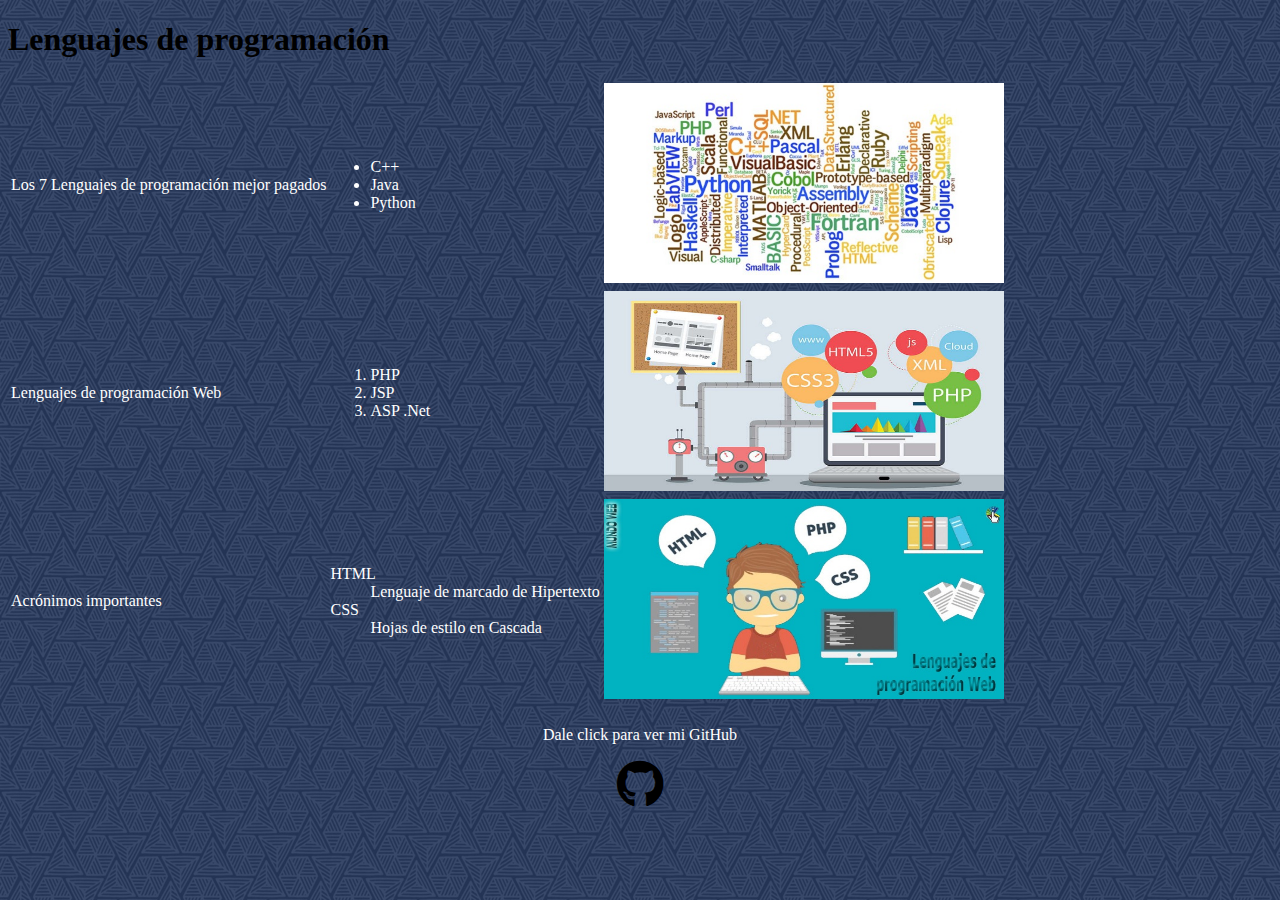
<file: index.html>
<!DOCTYPE html>
<html lang="en">
<head>
    <meta charset="UTF-8">
    <meta name="viewport" content="width=device-width, initial-scale=1.0">
    <title>Practica 3</title>
    <link rel="stylesheet" href="https://cdnjs.cloudflare.com/ajax/libs/font-awesome/5.15.3/css/all.min.css">
    <style>
        table {
            color: white;
        }
        .footer {
            text-align: center;
            margin-top: 20px;
        }
        .footer a {
            color: black;
        }
        .footer p {
            color:  white;
        }
    </style>
</head>
<body background="fondo.jpg">
    <font face="Century Gothic" size="3" color="black">
    <h1>Lenguajes de programación</h1>
    </font>
    
    <table>
        <tr>
            <td>Los 7 Lenguajes de programación mejor pagados</td>
            <td>
                <ul>
                    <li>C++</li>
                    <li>Java</li>
                    <li>Python</li>
                </ul>
            </td>
            <td>
                <img src="imagen1.jpg" width="400" height="200" alt="Alt Tex" />
            </td>
        </tr>
        <tr>
            <td>Lenguajes de programación Web</td>
            <td>
                <ol>
                    <li>PHP</li>
                    <li>JSP</li>
                    <li>ASP .Net</li>
                </ol>
            </td>
            <td>
                <img src="imagen2.jpg" width="400" height="200" alt="Alt Tex" />
            </td>
        </tr>
        <tr>
            <td>Acrónimos importantes</td>
            <td>
               <dl>
                <dt>HTML</dt>
                <dd>Lenguaje de marcado de Hipertexto</dd>
                <dt>CSS</dt>
                <dd>Hojas de estilo en Cascada</dd>
               </dl>
            </td>
            <td>
                <img src="imagen3.jpg" width="400" height="200" alt="Alt Tex" />
            </td>
        </tr>   
    </table>
    <div class="footer">
        <p>Dale click para ver mi GitHub</p>
        <a href="https://github.com/JaredUNACH/Practica3" target="_blank"><i class="fab fa-github fa-3x"></i></a>
    </div>
</body>
</html>
</file>
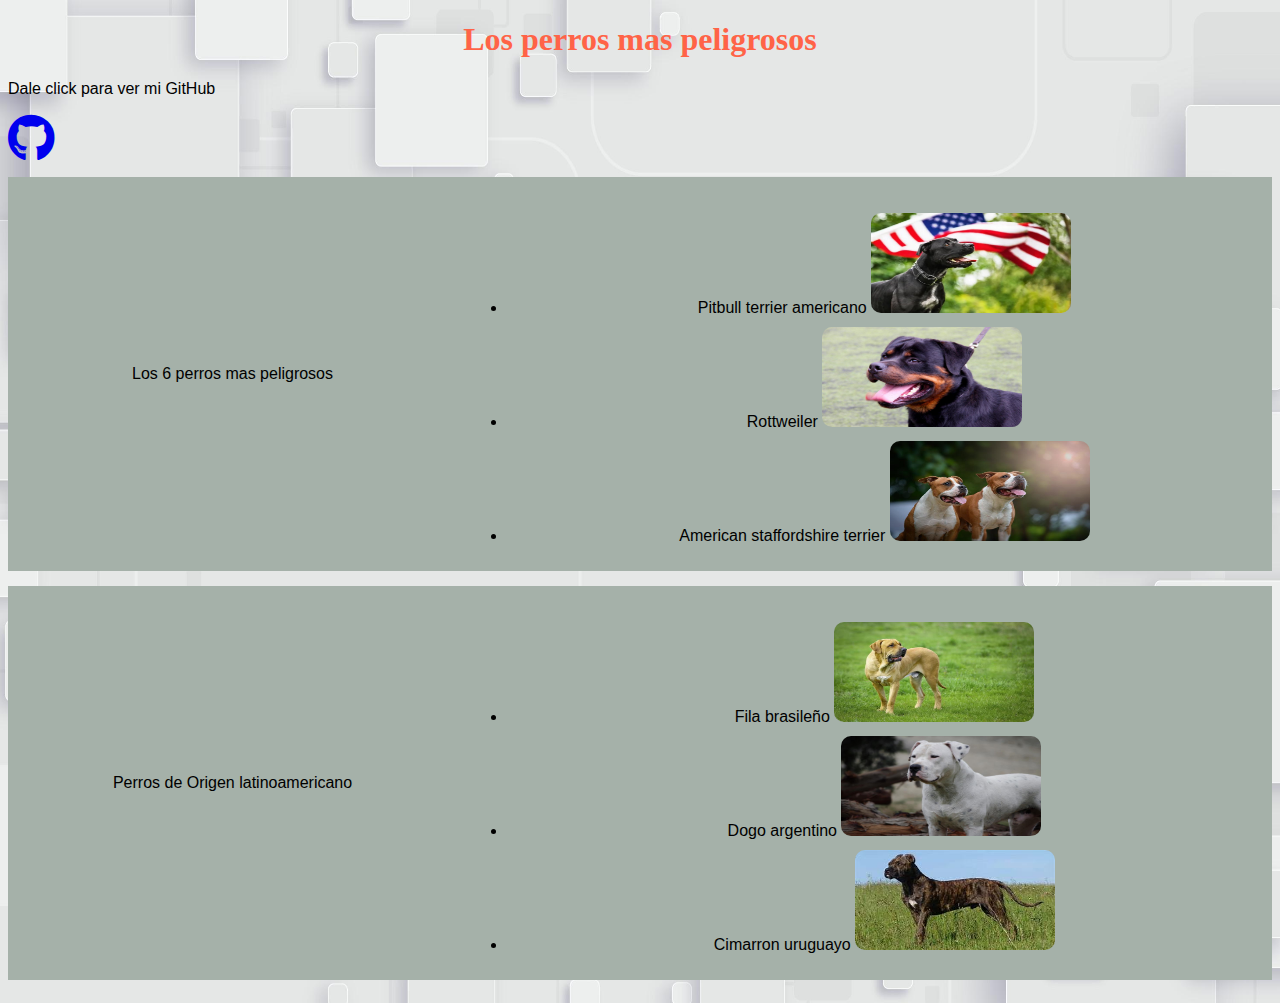
<file: pagina2.html>
<!DOCTYPE html>
<html lang="en">
<head>
    <meta charset="UTF-8">
    <meta name="viewport" content="width=device-width, initial-scale=1.0">
    <link rel="stylesheet" href="Estilo.css">
    <title>Pagina 2</title>

</head>
<body background="img_pagina2/fondo.jpg">
    <font face="Century Gothic" size="3" color="black">
        <h1>Los perros mas peligrosos</h1>
        <link rel="stylesheet" href="https://cdnjs.cloudflare.com/ajax/libs/font-awesome/5.15.3/css/all.min.css">
        </font>
        <div class="footer">
            <p>Dale click para ver mi GitHub</p>
            <a href="https://github.com/JaredUNACH/Practica3" target="_blank"><i class="fab fa-github fa-3x"></i></a>
        </div>
    <table>
        <tr>
            <td>Los 6 perros mas peligrosos</td>
            <td>
                <ul>
                    <li>Pitbull terrier americano <img src="img_pagina2/pitbull_terrier_americano.jpg" width="200" height="100"/> </li>                    
                    <li>Rottweiler <img src="img_pagina2/rottweiler.jpg" width="200" height="100"/> </li>
                    <li>American staffordshire terrier <img src="img_pagina2/american_staffordshire_terrier.jpg" width="200" height="100"/> </li>
                </ul>
            </td>           
        </tr>
        <tr>
            <td>Perros de Origen latinoamericano</td>
            <td>
                <ul>
                    <li>Fila brasileño <img src="img_pagina2/fila_brasileno.jpg" width="200" height="100"/></li>
                    <li>Dogo argentino <img src="img_pagina2/dogo_argentino.jpg" width="200" height="100"/></li>
                    <li>Cimarron uruguayo <img src="img_pagina2/Cimarron.jpg" width="200" height="100"/></li>
                </ul>
            </td>
        </tr>        
    </table>
</body>
</html>
</file>
<file: Estilo.css>
body {
    background-image: url('img_pagina2/fondo.jpg');
    background-position: center;
    background-repeat: no-repeat;
    background-size: 100% 100%;
    font-family: 'Century Gothic', sans-serif;
    color: black;
}
h1 {
    text-align: center;
    color: #FF6347;
}
table {
    width: 100%;
    border-collapse: separate;
    border-spacing: 0 15px;
}
td {
    background-color: #a5b1a9;
    padding: 10px;
    text-align: center;
}
img {
    border-radius: 10px;
    margin-top: 10px;
}
</file>
